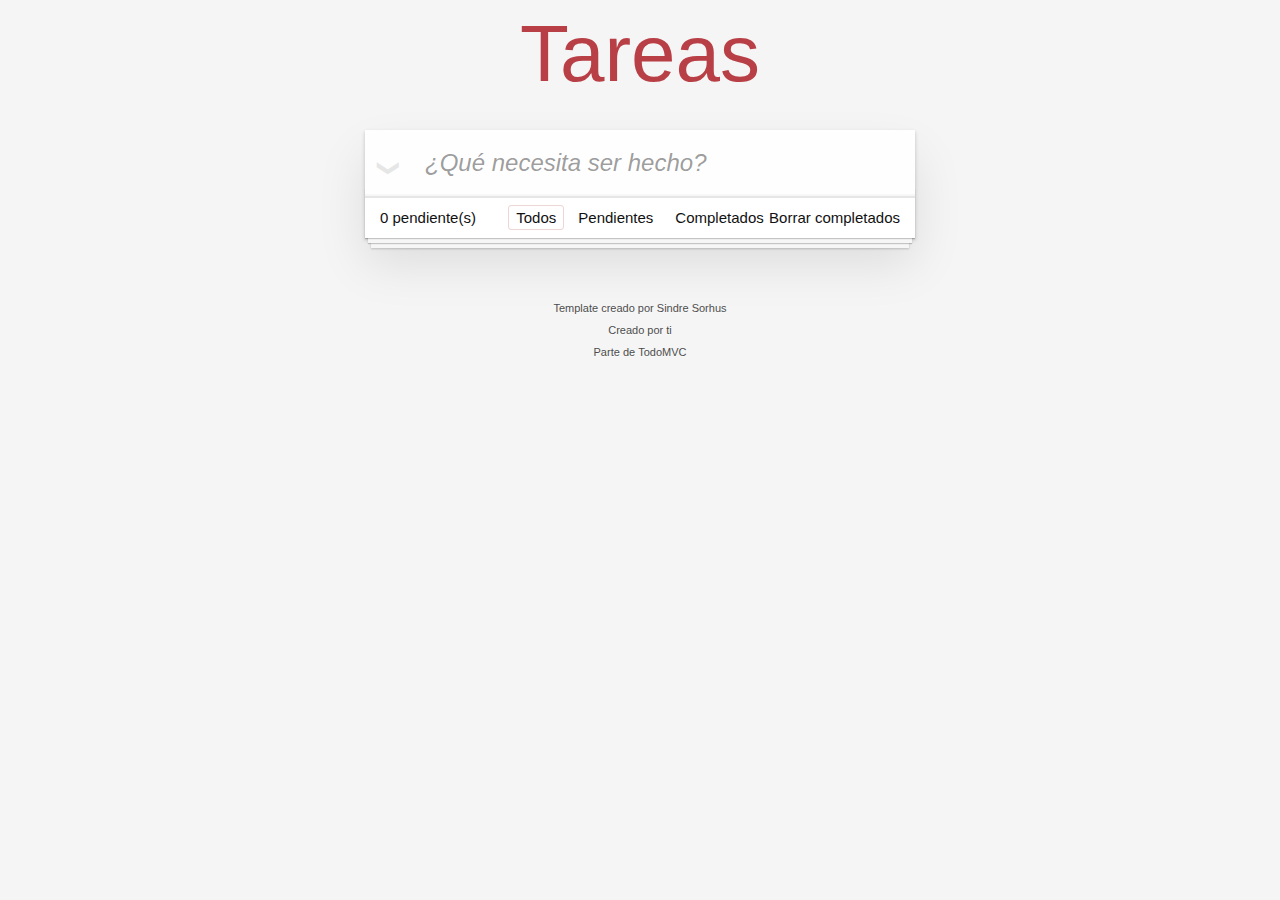
<file: docs/index.html>
<!doctype html><html lang="en"><head><meta charset="utf-8"><meta name="viewport" content="width=device-width,initial-scale=1"><title>Template • TodoMVC</title><link href="main.25031375149e54b419ea.css" rel="stylesheet"></head><body><section class="todoapp"><header class="header"><h1>Tareas</h1><input class="new-todo" placeholder="¿Qué necesita ser hecho?" autofocus></header><section class="main"><input id="toggle-all" class="toggle-all" type="checkbox"> <label for="toggle-all">Mark all as complete</label><ul class="todo-list"></ul></section><footer class="footer"><span class="todo-count"><strong>0</strong> pendiente(s)</span><ul class="filters"><li><a class="selected filtro" href="#/">Todos</a></li><li><a class="filtro" href="#/active">Pendientes</a></li><li><a class="filtro" href="#/completed">Completados</a></li></ul><button class="clear-completed">Borrar completados</button></footer></section><footer class="info"><p>Template creado por <a href="http://sindresorhus.com">Sindre Sorhus</a></p><p>Creado por <a href="http://todomvc.com">ti</a></p><p>Parte de <a href="http://todomvc.com">TodoMVC</a></p></footer><script src="main.55c13d8bd66ae57ca2d9.js"></script></body></html>
</file>
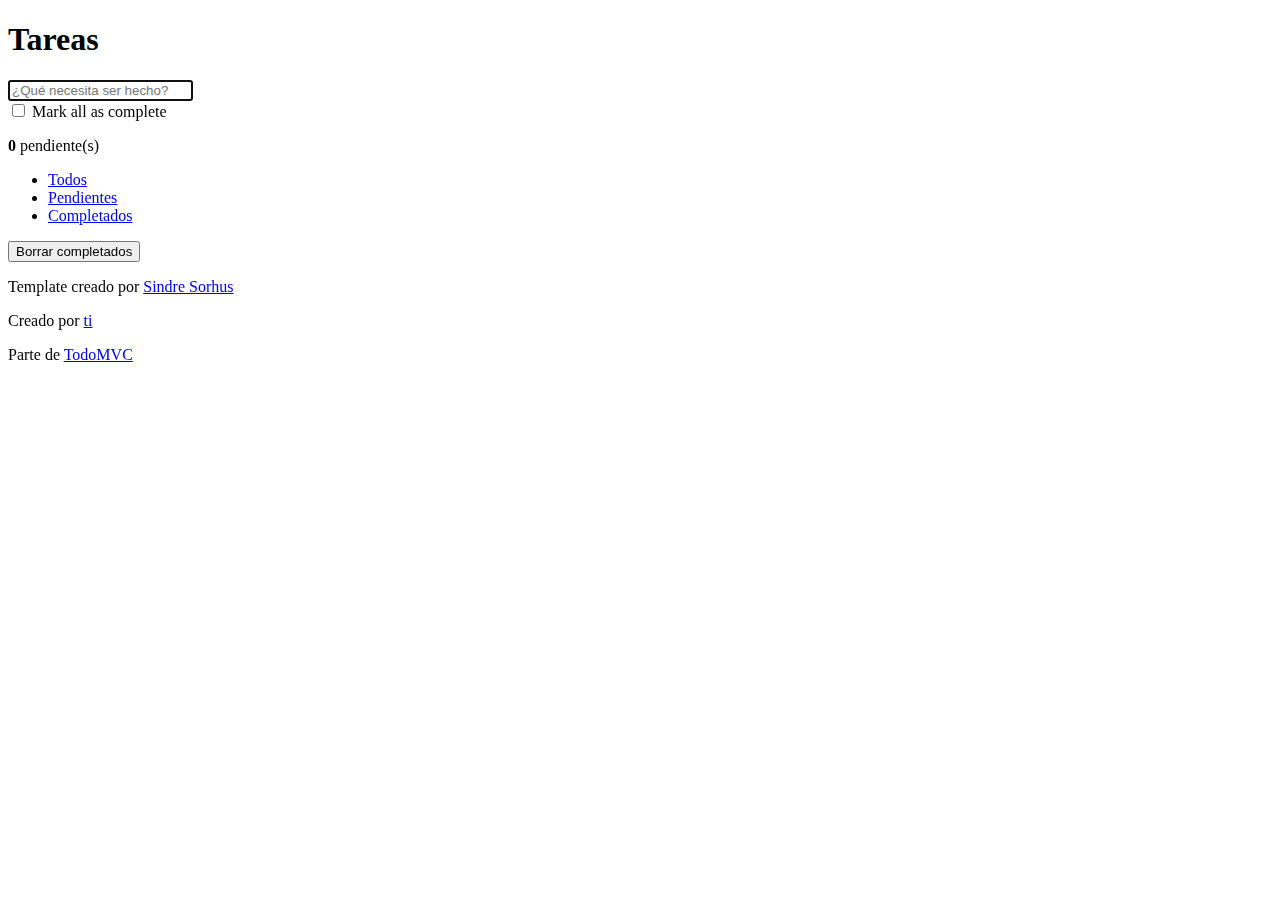
<file: src/index.html>
<!doctype html>
<html lang="en">
<head>
    <meta charset="utf-8">
    <meta name="viewport" content="width=device-width, initial-scale=1">
    <title>Template • TodoMVC</title>
</head>
<body>
<section class="todoapp">
    <header class="header">
        <h1>Tareas</h1>
        <input class="new-todo" placeholder="¿Qué necesita ser hecho?" autofocus>
    </header>
    <!-- This section should be hidden by default and shown when there are todos -->
    <section class="main">
        <input id="toggle-all" class="toggle-all" type="checkbox">
        <label for="toggle-all">Mark all as complete</label>
        <ul class="todo-list">
            <!-- These are here just to show the structure of the list items -->
            <!-- List items should get the class `editing` when editing and `completed` when marked as completed -->
            <!-- <li class="completed" data-id="abc">
                <div class="view">
                    <input class="toggle" type="checkbox" checked>
                    <label>Probar JavaScript</label>
                    <button class="destroy"></button>
                </div>
                <input class="edit" value="Create a TodoMVC template">
            </li> -->
            <!-- <li>
                <div class="view">
                    <input class="toggle" type="checkbox">
                    <label>Comprar un unicornio</label>
                    <button class="destroy"></button>
                </div>
                <input class="edit" value="Rule the web">
            </li> -->
        </ul>
    </section>
    <!-- This footer should hidden by default and shown when there are todos -->
    <footer class="footer">
        <!-- This should be `0 items left` by default -->
        <span class="todo-count"><strong>0</strong> pendiente(s)</span>
        <!-- Remove this if you don't implement routing -->
        <ul class="filters">
            <li>
                <a class="selected filtro" href="#/">Todos</a>
            </li>
            <li>
                <a class="filtro" href="#/active">Pendientes</a>
            </li>
            <li>
                <a class="filtro" href="#/completed">Completados</a>
            </li>
        </ul>
        <!-- Hidden if no completed items are left ↓ -->
        <button class="clear-completed">Borrar completados</button>
    </footer>
</section>
<footer class="info">

    <p>Template creado por <a href="http://sindresorhus.com">Sindre Sorhus</a></p>
    <!-- Change this out with your name and url ↓ -->
    <p>Creado por <a href="http://todomvc.com">ti</a></p>
    <p>Parte de <a href="http://todomvc.com">TodoMVC</a></p>
</footer>


</body>
</html>
</file>
<file: docs/main.25031375149e54b419ea.css>
body,button,html{margin:0;padding:0}button{border:0;background:none;font-size:100%;vertical-align:baseline;font-family:inherit;font-weight:inherit;color:inherit;-webkit-appearance:none;appearance:none;-webkit-font-smoothing:antialiased}body,button{-moz-osx-font-smoothing:grayscale}body{font:14px Helvetica Neue,Helvetica,Arial,sans-serif;line-height:1.4em;background:#f5f5f5;color:#111;min-width:230px;max-width:550px;margin:0 auto;-webkit-font-smoothing:antialiased;font-weight:300}:focus{outline:0}.hidden{display:none}.todoapp{background:#fff;margin:130px 0 40px;position:relative;box-shadow:0 2px 4px 0 rgba(0,0,0,.2),0 25px 50px 0 rgba(0,0,0,.1)}.todoapp input::-webkit-input-placeholder{font-style:italic;font-weight:300;color:rgba(0,0,0,.4)}.todoapp input::-moz-placeholder{font-style:italic;font-weight:300;color:rgba(0,0,0,.4)}.todoapp input::input-placeholder{font-style:italic;font-weight:300;color:rgba(0,0,0,.4)}.todoapp h1{position:absolute;top:-140px;width:100%;font-size:80px;font-weight:200;text-align:center;color:#b83f45;-webkit-text-rendering:optimizeLegibility;-moz-text-rendering:optimizeLegibility;text-rendering:optimizeLegibility}.edit,.new-todo{position:relative;margin:0;width:100%;font-size:24px;font-family:inherit;font-weight:inherit;line-height:1.4em;color:inherit;padding:6px;border:1px solid #999;box-shadow:inset 0 -1px 5px 0 rgba(0,0,0,.2);box-sizing:border-box;-webkit-font-smoothing:antialiased;-moz-osx-font-smoothing:grayscale}.new-todo{padding:16px 16px 16px 60px;border:none;background:rgba(0,0,0,.003);box-shadow:inset 0 -2px 1px rgba(0,0,0,.03)}.main{position:relative;z-index:2;border-top:1px solid #e6e6e6}.toggle-all{width:1px;height:1px;border:none;opacity:0;position:absolute;right:100%;bottom:100%}.toggle-all+label{width:60px;height:34px;font-size:0;position:absolute;top:-52px;left:-13px;-webkit-transform:rotate(90deg);transform:rotate(90deg)}.toggle-all+label:before{content:"❯";font-size:22px;color:#e6e6e6;padding:10px 27px}.toggle-all:checked+label:before{color:#737373}.todo-list{margin:0;padding:0;list-style:none}.todo-list li{position:relative;font-size:24px;border-bottom:1px solid #ededed}.todo-list li:last-child{border-bottom:none}.todo-list li.editing{border-bottom:none;padding:0}.todo-list li.editing .edit{display:block;width:calc(100% - 43px);padding:12px 16px;margin:0 0 0 43px}.todo-list li.editing .view{display:none}.todo-list li .toggle{text-align:center;width:40px;height:auto;position:absolute;top:0;bottom:0;margin:auto 0;border:none;-webkit-appearance:none;appearance:none;opacity:0}.todo-list li .toggle+label{background-image:url("data:image/svg+xml;utf8,%3Csvg%20xmlns%3D%22http%3A//www.w3.org/2000/svg%22%20width%3D%2240%22%20height%3D%2240%22%20viewBox%3D%22-10%20-18%20100%20135%22%3E%3Ccircle%20cx%3D%2250%22%20cy%3D%2250%22%20r%3D%2250%22%20fill%3D%22none%22%20stroke%3D%22%23ededed%22%20stroke-width%3D%223%22/%3E%3C/svg%3E");background-repeat:no-repeat;background-position:0}.todo-list li .toggle:checked+label{background-image:url("data:image/svg+xml;utf8,%3Csvg%20xmlns%3D%22http%3A//www.w3.org/2000/svg%22%20width%3D%2240%22%20height%3D%2240%22%20viewBox%3D%22-10%20-18%20100%20135%22%3E%3Ccircle%20cx%3D%2250%22%20cy%3D%2250%22%20r%3D%2250%22%20fill%3D%22none%22%20stroke%3D%22%23bddad5%22%20stroke-width%3D%223%22/%3E%3Cpath%20fill%3D%22%235dc2af%22%20d%3D%22M72%2025L42%2071%2027%2056l-4%204%2020%2020%2034-52z%22/%3E%3C/svg%3E")}.todo-list li label{word-break:break-all;padding:15px 15px 15px 60px;display:block;line-height:1.2;transition:color .4s;font-weight:400;color:#4d4d4d}.todo-list li.completed label{color:#cdcdcd;text-decoration:line-through}.todo-list li .destroy{display:none;position:absolute;top:0;right:10px;bottom:0;width:40px;height:40px;font-size:30px;color:#cc9a9a;margin:auto 0 11px;transition:color .2s ease-out}.todo-list li .destroy:hover{color:#af5b5e}.todo-list li .destroy:after{content:"×"}.todo-list li:hover .destroy{display:block}.todo-list li .edit{display:none}.todo-list li.editing:last-child{margin-bottom:-1px}.footer{padding:10px 15px;height:20px;text-align:center;font-size:15px;border-top:1px solid #e6e6e6}.footer:before{content:"";position:absolute;right:0;bottom:0;left:0;height:50px;overflow:hidden;box-shadow:0 1px 1px rgba(0,0,0,.2),0 8px 0 -3px #f6f6f6,0 9px 1px -3px rgba(0,0,0,.2),0 16px 0 -6px #f6f6f6,0 17px 2px -6px rgba(0,0,0,.2)}.todo-count{float:left;text-align:left}.todo-count strong{font-weight:300}.filters{margin:0;padding:0;list-style:none;position:absolute;right:0;left:0}.filters li{display:inline}.filters li a{color:inherit;margin:3px;padding:3px 7px;text-decoration:none;border:1px solid transparent;border-radius:3px}.filters li a:hover{border-color:rgba(175,47,47,.1)}.filters li a.selected{border-color:rgba(175,47,47,.2)}.clear-completed,html .clear-completed:active{float:right;position:relative;line-height:20px;text-decoration:none;cursor:pointer}.clear-completed:hover{text-decoration:underline}.info{margin:65px auto 0;color:#4d4d4d;font-size:11px;text-shadow:0 1px 0 hsla(0,0%,100%,.5);text-align:center}.info p{line-height:1}.info a{color:inherit;text-decoration:none;font-weight:400}.info a:hover{text-decoration:underline}@media screen and (-webkit-min-device-pixel-ratio:0){.todo-list li .toggle,.toggle-all{background:none}.todo-list li .toggle{height:40px}}@media (max-width:430px){.footer{height:50px}.filters{bottom:10px}}hr{margin:20px 0;border:0;border-top:1px dashed #c5c5c5;border-bottom:1px dashed #f7f7f7}.learn a{font-weight:400;text-decoration:none;color:#b83f45}.learn a:hover{text-decoration:underline;color:#787e7e}.learn h3,.learn h4,.learn h5{margin:10px 0;font-weight:500;line-height:1.2;color:#000}.learn h3{font-size:24px}.learn h4{font-size:18px}.learn h5{margin-bottom:0;font-size:14px}.learn ul{padding:0;margin:0 0 30px 25px}.learn li{line-height:20px}.learn p{font-size:15px;font-weight:300;line-height:1.3;margin-top:0;margin-bottom:0}#issue-count{display:none}.quote{border:none;margin:20px 0 60px}.quote p{font-style:italic}.quote p:before{content:"“";top:-20px;left:3px}.quote p:after,.quote p:before{font-size:50px;opacity:.15;position:absolute}.quote p:after{content:"”";bottom:-42px;right:3px}.quote footer{position:absolute;bottom:-40px;right:0}.quote footer img{border-radius:3px}.quote footer a{margin-left:5px;vertical-align:middle}.speech-bubble{position:relative;padding:10px;background:rgba(0,0,0,.04);border-radius:5px}.speech-bubble:after{content:"";position:absolute;top:100%;right:30px;border:13px solid transparent;border-top-color:rgba(0,0,0,.04)}.learn-bar>.learn{position:absolute;width:272px;top:8px;left:-300px;padding:10px;border-radius:5px;background-color:hsla(0,0%,100%,.6);transition-property:left;transition-duration:.5s}@media (min-width:899px){.learn-bar{width:auto;padding-left:300px}.learn-bar>.learn{left:8px}}
</file>
